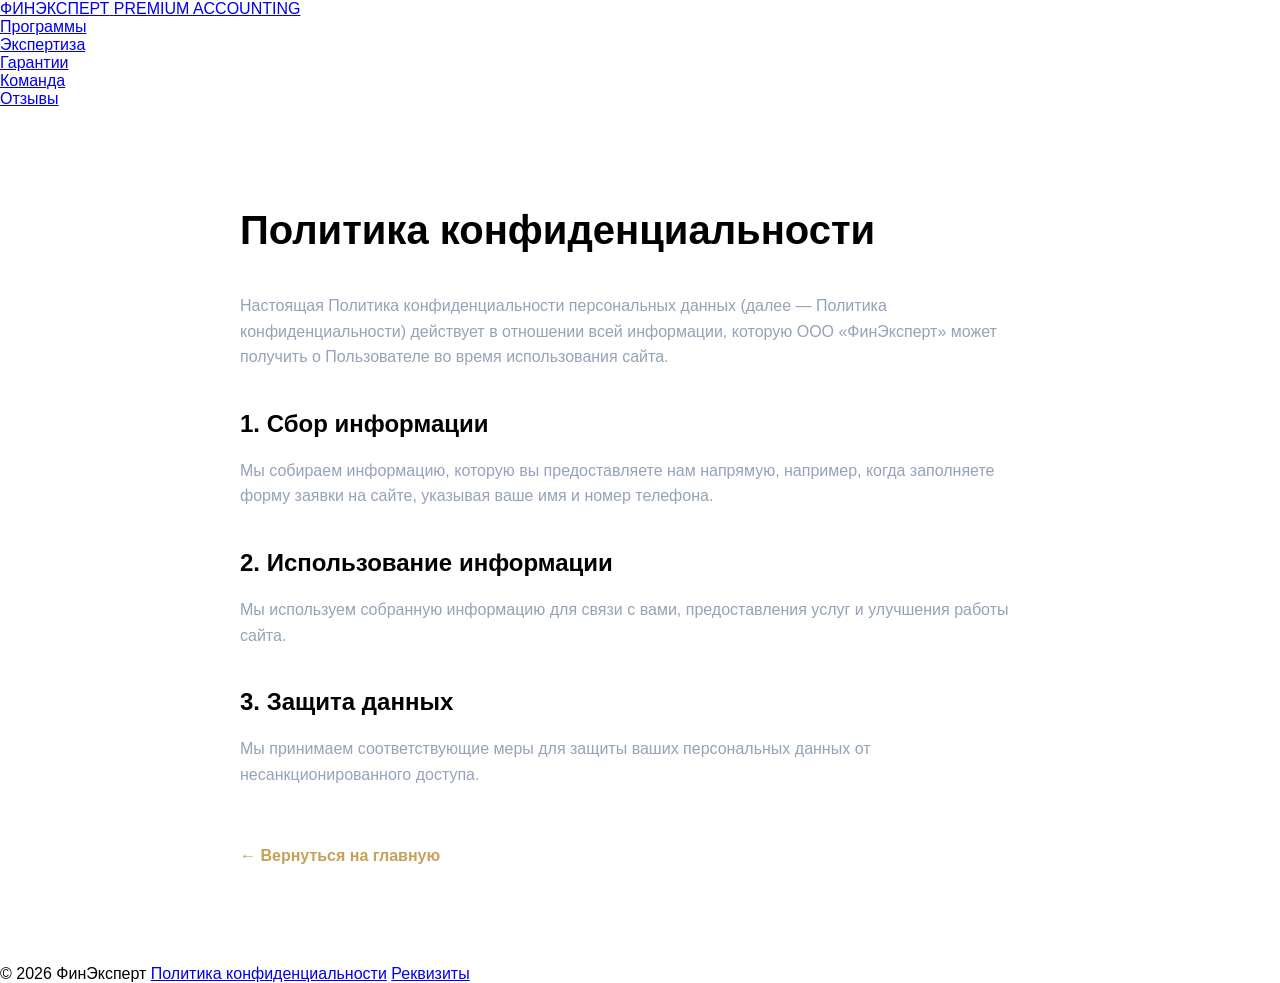
<file: Project-4/src/privacy.html>
<!DOCTYPE html>
<html lang="ru">

<head>
    <meta charset="UTF-8">
    <meta name="viewport" content="width=device-width, initial-scale=1.0">
    <title>Политика конфиденциальности | Finexpert</title>
    <link rel="preconnect" href="https://fonts.googleapis.com">
    <link rel="preconnect" href="https://fonts.gstatic.com" crossorigin>
    <link href="https://fonts.googleapis.com/css2?family=Inter:wght@400;500;600;700;800&display=swap" rel="stylesheet">
    <link rel="stylesheet" href="css/style.css">
    <style>
        .legal-content {
            padding: 100px 0;
            max-width: 800px;
            margin: 0 auto;
        }
        .legal-content h1 {
            font-size: 40px;
            margin-bottom: 40px;
            text-align: left;
        }
        .legal-content p, .legal-content li {
            font-size: 16px;
            line-height: 1.6;
            color: #94A3B8;
            margin-bottom: 20px;
        }
        .legal-content h2 {
            font-size: 24px;
            margin-top: 40px;
            margin-bottom: 20px;
            text-align: left;
        }
        .legal-back-link {
            display: inline-block;
            margin-top: 40px;
            color: #C5A059;
            text-decoration: none;
            font-weight: 600;
        }
        .legal-back-link:hover {
            text-decoration: underline;
        }
    </style>
</head>

<body>
    <header class="header">
        <div class="container header-inner">
            <a href="index.html" class="logo-wrapper">
                <div class="logo-icon"></div>
                <div class="logo-text-group">
                    <span class="logo-main">ФИНЭКСПЕРТ</span>
                    <span class="logo-sub">PREMIUM ACCOUNTING</span>
                </div>
            </a>
            <nav>
                <ul class="nav-list">
                    <li><a href="index.html#programs" class="nav-link">Программы</a></li>
                    <li><a href="index.html#expertise" class="nav-link">Экспертиза</a></li>
                    <li><a href="index.html#guarantees" class="nav-link">Гарантии</a></li>
                    <li><a href="index.html#team" class="nav-link">Команда</a></li>
                    <li><a href="index.html#reviews" class="nav-link">Отзывы</a></li>
                </ul>
            </nav>
        </div>
    </header>

    <main>
        <div class="container">
            <div class="legal-content">
                <h1>Политика конфиденциальности</h1>
                <p>Настоящая Политика конфиденциальности персональных данных (далее — Политика конфиденциальности) действует в отношении всей информации, которую ООО «ФинЭксперт» может получить о Пользователе во время использования сайта.</p>
                
                <h2>1. Сбор информации</h2>
                <p>Мы собираем информацию, которую вы предоставляете нам напрямую, например, когда заполняете форму заявки на сайте, указывая ваше имя и номер телефона.</p>

                <h2>2. Использование информации</h2>
                <p>Мы используем собранную информацию для связи с вами, предоставления услуг и улучшения работы сайта.</p>

                <h2>3. Защита данных</h2>
                <p>Мы принимаем соответствующие меры для защиты ваших персональных данных от несанкционированного доступа.</p>

                <a href="index.html" class="legal-back-link">← Вернуться на главную</a>
            </div>
        </div>
    </main>

    <footer class="footer">
        <div class="container">
            <div class="footer-bottom">
                <span>© 2026 ФинЭксперт</span>
                <a href="privacy.html" class="footer-link">Политика конфиденциальности</a>
                <a href="requisites.html" class="footer-link footer-link-requisites">Реквизиты</a>
            </div>
        </div>
    </footer>
</body>

</html>
</file>
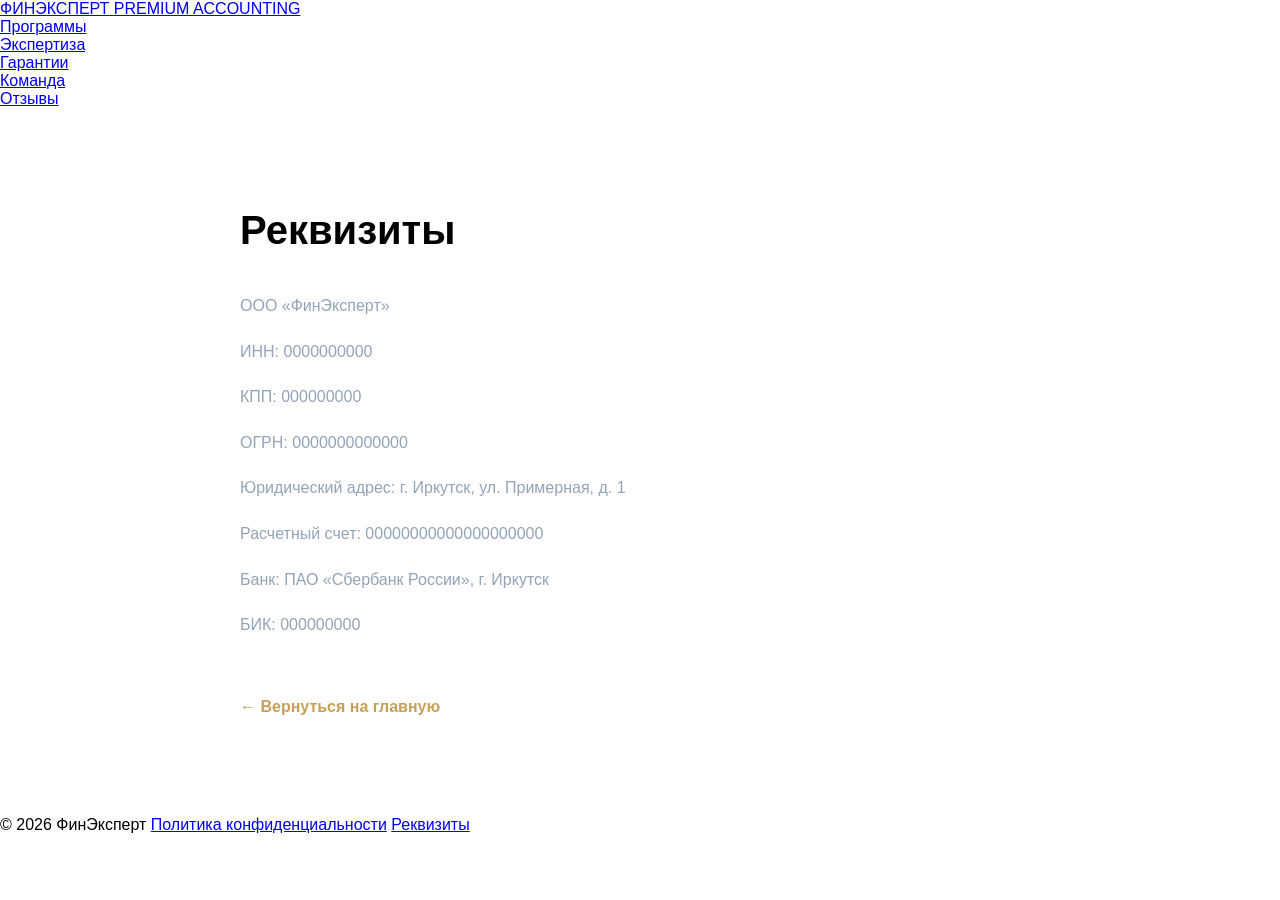
<file: Project-4/src/requisites.html>
<!DOCTYPE html>
<html lang="ru">

<head>
    <meta charset="UTF-8">
    <meta name="viewport" content="width=device-width, initial-scale=1.0">
    <title>Реквизиты | Finexpert</title>
    <link rel="preconnect" href="https://fonts.googleapis.com">
    <link rel="preconnect" href="https://fonts.gstatic.com" crossorigin>
    <link href="https://fonts.googleapis.com/css2?family=Inter:wght@400;500;600;700;800&display=swap" rel="stylesheet">
    <link rel="stylesheet" href="css/style.css">
    <style>
        .legal-content {
            padding: 100px 0;
            max-width: 800px;
            margin: 0 auto;
        }
        .legal-content h1 {
            font-size: 40px;
            margin-bottom: 40px;
            text-align: left;
        }
        .legal-content p, .legal-content li {
            font-size: 16px;
            line-height: 1.6;
            color: #94A3B8;
            margin-bottom: 20px;
        }
        .legal-back-link {
            display: inline-block;
            margin-top: 40px;
            color: #C5A059;
            text-decoration: none;
            font-weight: 600;
        }
        .legal-back-link:hover {
            text-decoration: underline;
        }
    </style>
</head>

<body>
    <header class="header">
        <div class="container header-inner">
            <a href="index.html" class="logo-wrapper">
                <div class="logo-icon"></div>
                <div class="logo-text-group">
                    <span class="logo-main">ФИНЭКСПЕРТ</span>
                    <span class="logo-sub">PREMIUM ACCOUNTING</span>
                </div>
            </a>
            <nav>
                <ul class="nav-list">
                    <li><a href="index.html#programs" class="nav-link">Программы</a></li>
                    <li><a href="index.html#expertise" class="nav-link">Экспертиза</a></li>
                    <li><a href="index.html#guarantees" class="nav-link">Гарантии</a></li>
                    <li><a href="index.html#team" class="nav-link">Команда</a></li>
                    <li><a href="index.html#reviews" class="nav-link">Отзывы</a></li>
                </ul>
            </nav>
        </div>
    </header>

    <main>
        <div class="container">
            <div class="legal-content">
                <h1>Реквизиты</h1>
                <p>ООО «ФинЭксперт»</p>
                <p>ИНН: 0000000000</p>
                <p>КПП: 000000000</p>
                <p>ОГРН: 0000000000000</p>
                <p>Юридический адрес: г. Иркутск, ул. Примерная, д. 1</p>
                <p>Расчетный счет: 00000000000000000000</p>
                <p>Банк: ПАО «Сбербанк России», г. Иркутск</p>
                <p>БИК: 000000000</p>

                <a href="index.html" class="legal-back-link">← Вернуться на главную</a>
            </div>
        </div>
    </main>

    <footer class="footer">
        <div class="container">
            <div class="footer-bottom">
                <span>© 2026 ФинЭксперт</span>
                <a href="privacy.html" class="footer-link">Политика конфиденциальности</a>
                <a href="requisites.html" class="footer-link footer-link-requisites">Реквизиты</a>
            </div>
        </div>
    </footer>
</body>

</html>
</file>
<file: Project-4/src/css/style.css>
/* CSS Reset */
* { margin: 0; padding: 0; box-sizing: border-box; }

    /* Layout */
:root {
    --work-area: 1140px;
    --ear-width: 150px;
    --total-width: calc(var(--work-area) + (var(--ear-width) * 2));
}



/* Base */
body {
    font-family: 'Manrope', sans-serif;
}

/* Material Icons */
.material-symbols-outlined {
    font-variation-settings: 'FILL' 0, 'wght' 400, 'GRAD' 0, 'opsz' 24;
}

/* Glass Header Effect */
.glass-header {
    background: rgba(255, 255, 255, 0.95);
    backdrop-filter: blur(10px);
}

/* Shadows (for future use) */
.soft-shadow {
    box-shadow: 0 10px 30px -10px rgba(0, 111, 102, 0.2);
}

.card-shadow {
    box-shadow: 0 0 20px rgba(0, 0, 0, 0.03);
}

/* Image hover effect */
.grayscale-\[20\%\] {
    filter: grayscale(20%);
}

.grayscale-0 {
    filter: grayscale(0%);
}

/* Decorative blur element */
.blur-3xl {
    filter: blur(3rem);
}
</file>
